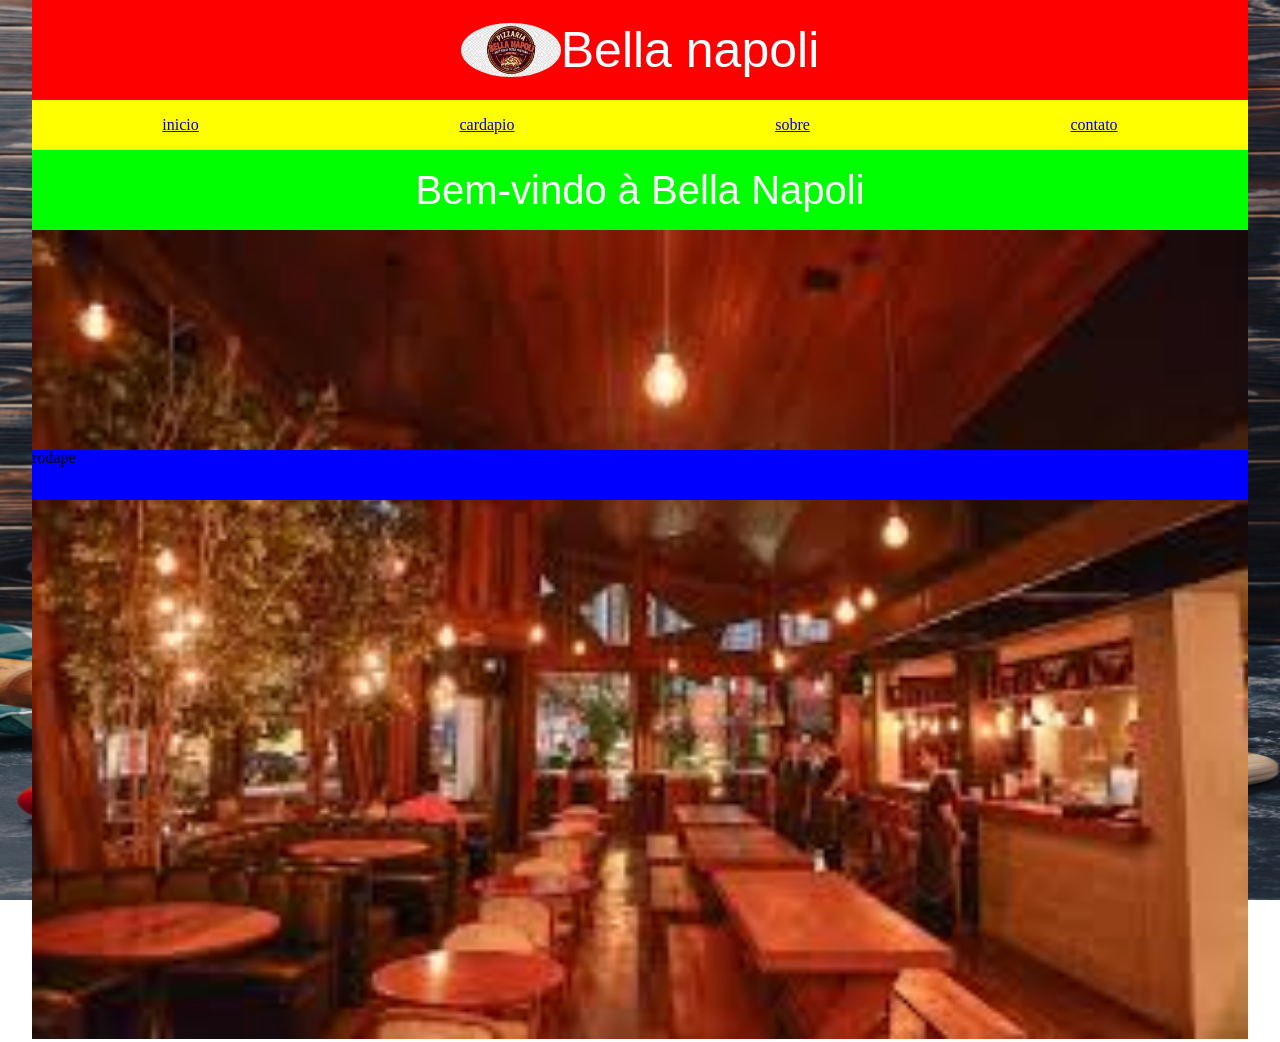
<file: index.html>
<!DOCTYPE html>
<html lang="pt-br">

<head>
    <meta charset="UTF-8">
    <meta name="viewport" conent="width=device-width, initial-scale=1.0">
    <title>Pizzaria xandao</title>
    <link rel="stylesheet" href="/Css/style.css">
    <link rel="stylesheet" href="/Css/reset.css">
    <link rel="stylesheet" href="/Css/index.css">
</head>

<body>
    <div id="container">
        <img id="background" src="/images/fundo_site_p.jpg" alt="fundo_site">
        <div id="header">
            <img id="logo" src="/images/logo-site-2.png" alt="logo-site">
            <h1 id="nome">Bella napoli</h1>
        </div>
        <div id="menu">
            <a href="index.html">inicio</a>
            <a href="cardapio.html">cardapio</a>
            <a href="sobre.html">sobre</a>
            <a href="contato.html">contato</a>
        </div>
        <div id="body-page">
            <h2 id="titulo-index">Bem-vindo à Bella Napoli</h2>
            <img id="img-1" src="/images/ambiente.jpg" alt="ambiente">
        </div>
        <div id="footer">rodape</div>
    </div>
</body>

</html>
</file>
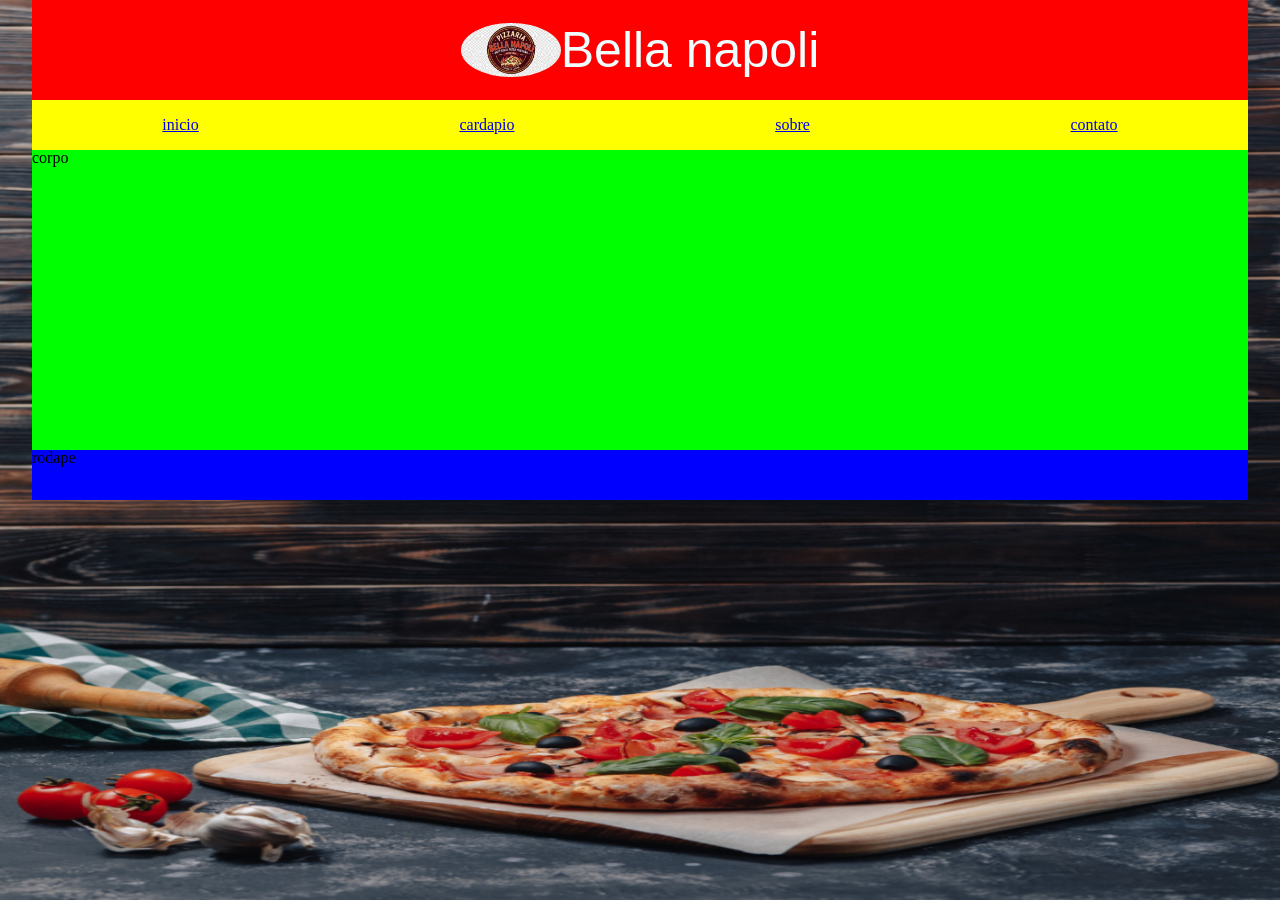
<file: cardapio.html>
<!DOCTYPE html>
<html lang="pt-br">

<head>
    <meta charset="UTF-8">
    <meta name="viewport" conent="width=device-width, initial-scale=1.0">
    <title>Pizzaria xandao</title>
    <link rel="stylesheet" href="/Css/style.css">
    <link rel="stylesheet" href="/Css/reset.css">
</head>

<body>
    <div id="container">
        <img id="background" src="/images/fundo_site_p.jpg" alt="fundo_site">
        <div id="header">
            <img id="logo" src="/images/logo-site-2.png" alt="logo-site">
            <h1 id="nome">Bella napoli</h1>
        </div>
        <div id="menu">
            <a href="index.html">inicio</a>
            <a href="cardapio.html">cardapio</a>
            <a href="sobre.html">sobre</a>
            <a href="contato.html">contato</a>
        </div>
        <div id="body-page">corpo</div>
        <div id="footer">rodape</div>
    </div>
</body>

</html>
</file>
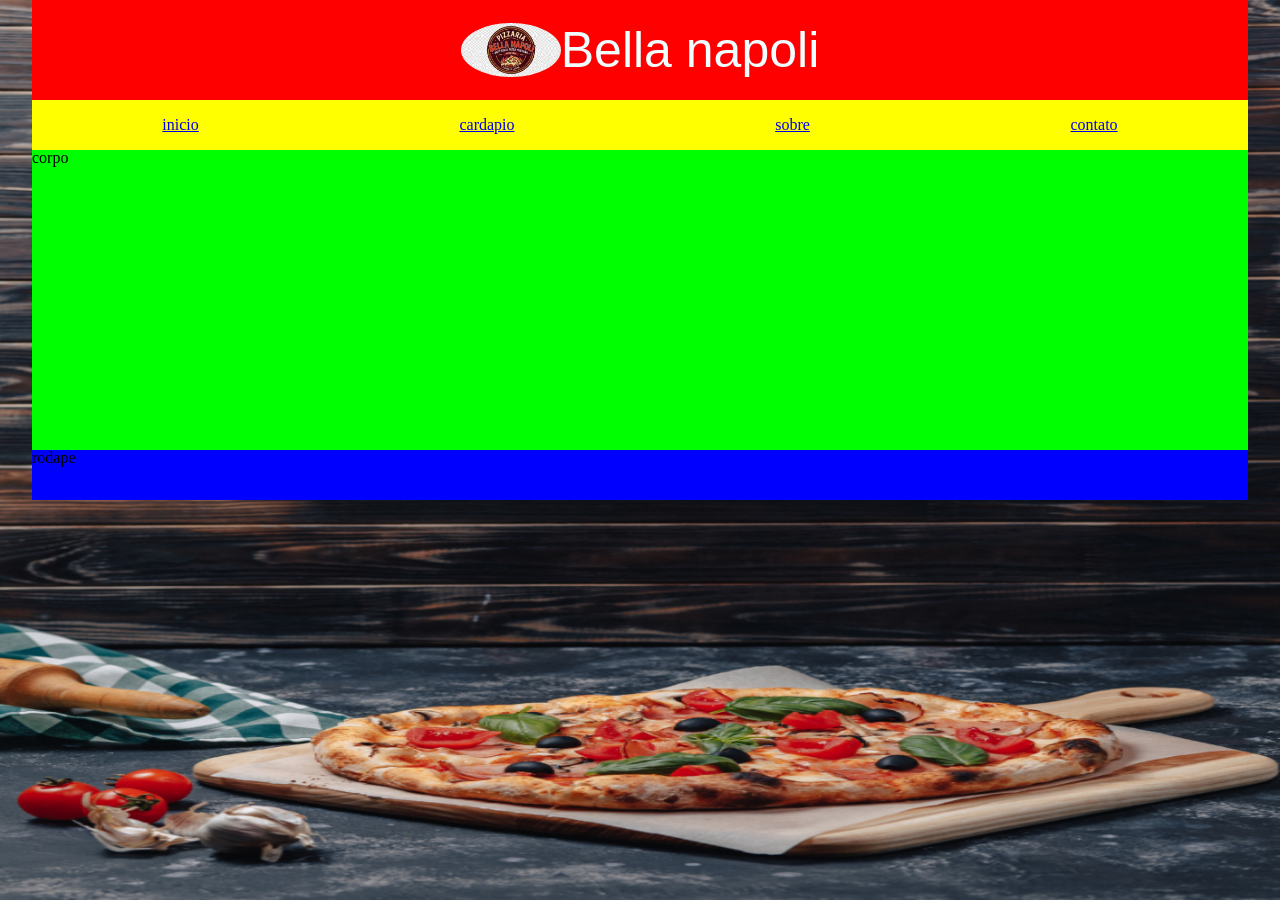
<file: contato.html>
<!DOCTYPE html>
<html lang="pt-br">

<head>
    <meta charset="UTF-8">
    <meta name="viewport" conent="width=device-width, initial-scale=1.0">
    <title>Pizzaria xandao</title>
    <link rel="stylesheet" href="/Css/style.css">
    <link rel="stylesheet" href="/Css/reset.css">

</head>

<body>
    <div id="container">
        <img id="background" src="/images/fundo_site_p.jpg" alt="fundo_site">
        <div id="header">
            <img id="logo" src="/images/logo-site-2.png" alt="logo-site">
            <h1 id="nome">Bella napoli</h1>
        </div>
        <div id="menu">
            <a href="index.html">inicio</a>
            <a href="cardapio.html">cardapio</a>
            <a href="sobre.html">sobre</a>
            <a href="contato.html">contato</a>
        </div>
        <div id="body-page">corpo</div>
        <div id="footer">rodape</div>
    </div>
</body>

</html>
</file>
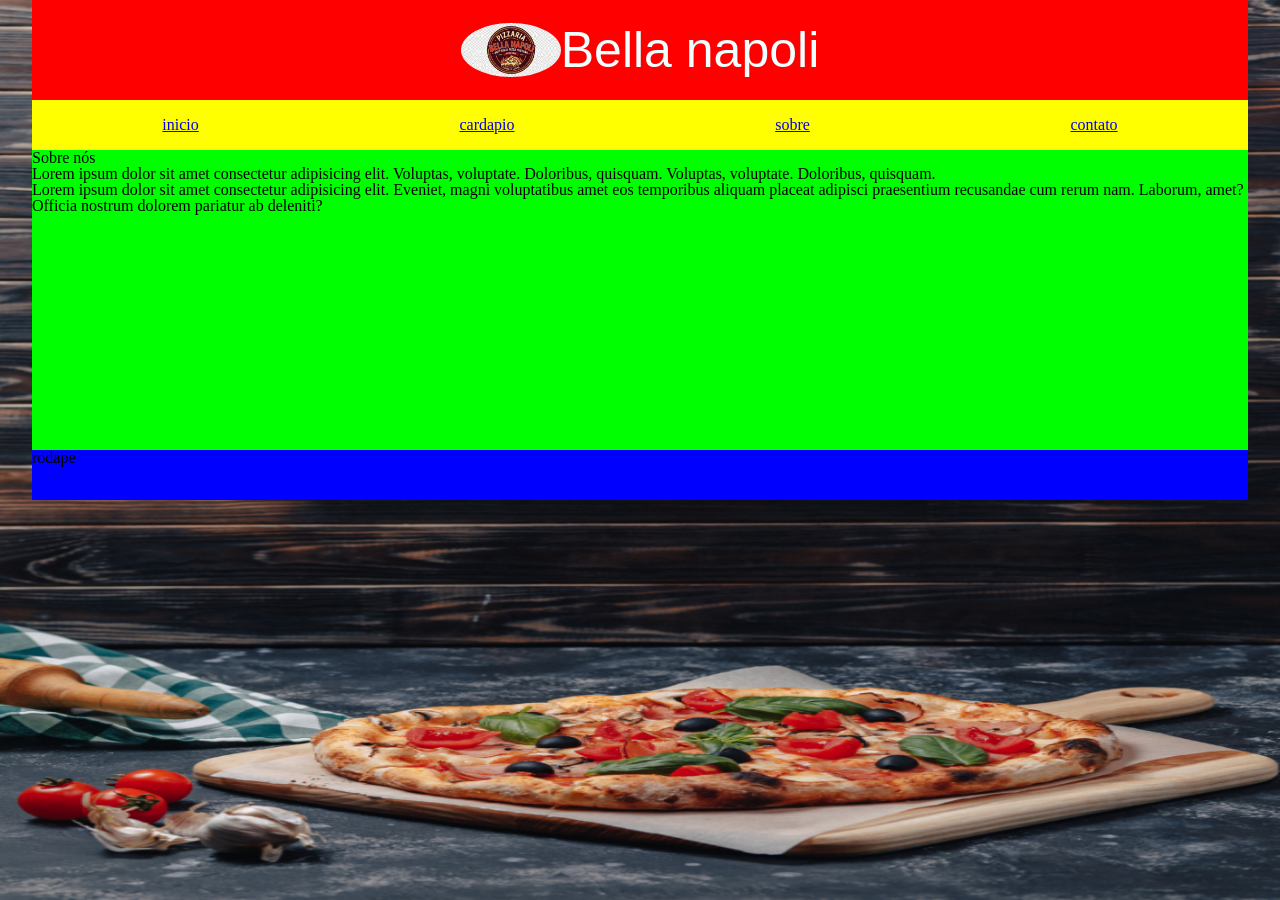
<file: sobre.html>
<!DOCTYPE html>
<html lang="pt-br">

<head>
    <meta charset="UTF-8">
    <meta name="viewport" conent="width=device-width, initial-scale=1.0">
    <title>Pizzaria xandao</title>
    <link rel="stylesheet" href="/Css/style.css">
    <link rel="stylesheet" href="/Css/reset.css">
</head>

<body>
    <div id="container">
        <img id="background" src="/images/fundo_site_p.jpg" alt="fundo_site">
        <div id="header">
            <img id="logo" src="/images/logo-site-2.png" alt="logo-site">
            <h1 id="nome">Bella napoli</h1>
        </div>
        <div id="menu">
            <a href="index.html">inicio</a>
            <a href="cardapio.html">cardapio</a>
            <a href="sobre.html">sobre</a>
            <a href="contato.html">contato</a>
        </div>
        <div id="body-page">
            <h2>Sobre nós</h2>
            <p>Lorem ipsum dolor sit amet consectetur adipisicing elit. Voluptas, voluptate. Doloribus, quisquam.
                Voluptas, voluptate. Doloribus, quisquam.
            </p>
            <p>Lorem ipsum dolor sit amet consectetur adipisicing elit. Eveniet, magni voluptatibus amet eos temporibus
                aliquam placeat adipisci praesentium recusandae cum rerum nam. Laborum, amet? Officia nostrum dolorem
                pariatur ab deleniti?
            </p>
        </div>
        <div id="footer">rodape</div>
    </div>
</body>

</html>
</file>
<file: Css/style.css>
#container {}
            
            #background {
                position: absolute;
                height: 100%;
                width: 100%;
            }
            
            #header {
                position: relative;
                background-color: rgb(255, 0, 0);
                width: 95%;
                height: 100px;
                margin: 0 auto;
                display: flex;
                justify-content: center;
                align-items: center;
                /* margin: 0px 5px 0px 5px; */
            }
            
            #logo {
                width: 100px;
                height: auto;
                border-radius: 100%;
                float: left;
            }
            
            #nome {
                font-family: "calibri", sans-serif;
                text-align: center;
                font-size: 50px;
                color: azure;
            }
            
            #menu {
                position: relative;
                background-color: rgb(255, 255, 0);
                width: 95%;
                height: 50px;
                margin: 0 auto;
                display: flex;
                justify-content: space-around;
                align-items: center;
            }
            
            #body-page {
                position: relative;
                background-color: rgb(0, 255, 0);
                width: 95%;
                height: 300px;
                margin: 0 auto;
            }
            
            #footer {
                position: relative;
                background-color: rgb(0, 0, 255);
                width: 95%;
                height: 50px;
                margin: 0 auto;
            }
</file>
<file: Css/index.css>
#titulo-index {
    text-align: center;
    font-size: 40px;
    color: white;
    font-family: 'Arial', sans-serif;
    padding-top: 20px;
    padding-bottom: 20px;
}

#img-1 {
    width: 100%;
    height: auto;
}
</file>
